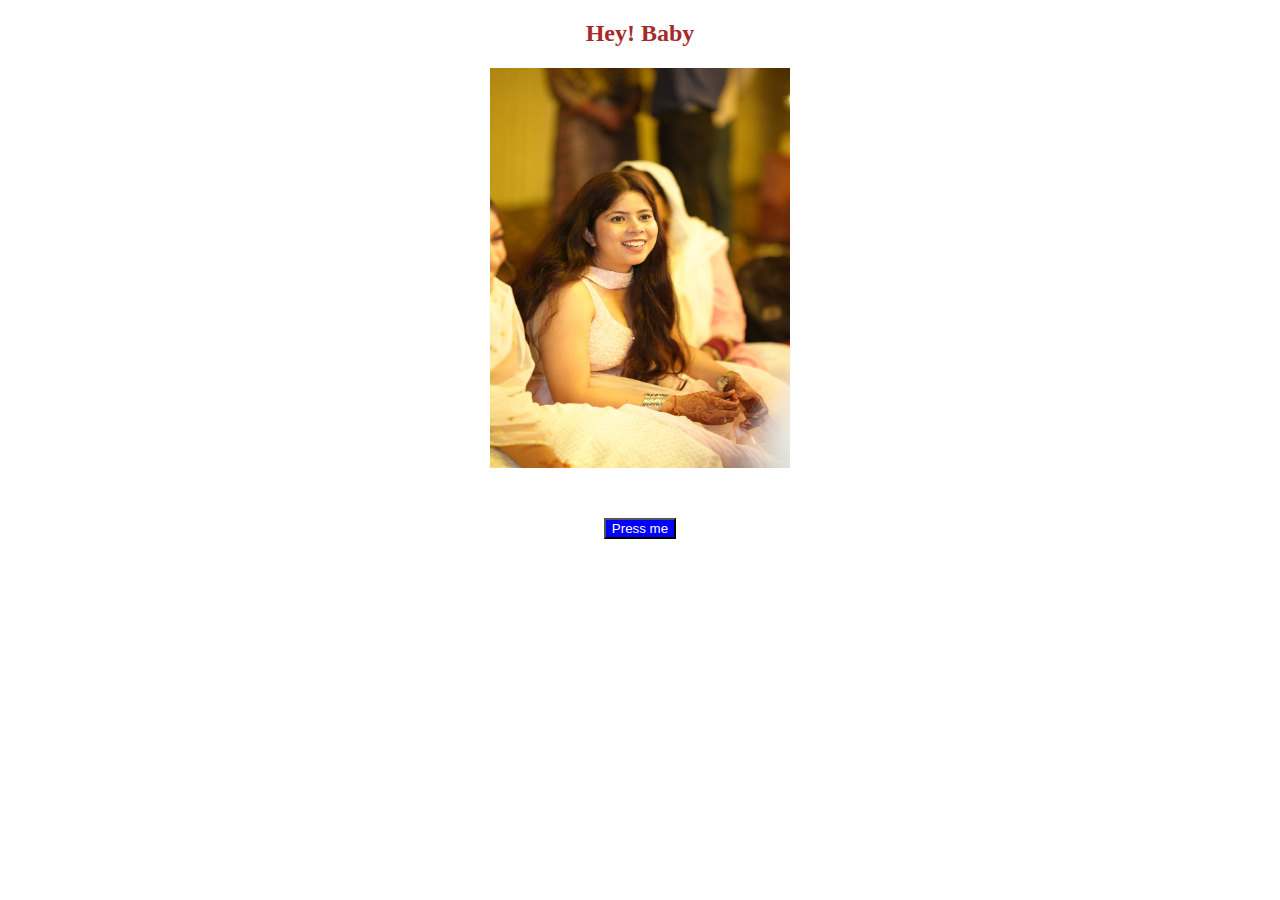
<file: index.html>
<!DOCTYPE html>
<html lang="en">
<head>
    <meta charset="UTF-8">
    <meta name="viewport" content="width=device-width, initial-scale=1.0">
    <title>hey</title>
    <link href="index.css"rel="stylesheet"/>
</head>
<body>
    <div>
    <h2>Hey! Baby</h2>
    <h1 id="text"></h1>
    
    <img src="./assets/hihi.jpg"/>
   
    <button onclick="popUp()">Press me</button>
    <script src="index.js"></script>
</div>
</body>
</html>
</file>
<file: index.css>
h2{
    text-align: center;
    color:brown;
    
}
h1{
    text-align: center;
    color:red;
}
img{
    height:400px;
    width:300px;
    display: block;
    margin-left: auto;
    margin-right: auto;
    
}
button{
    color: white;
background-color: blue;
display: block;
    margin-left: auto;
    margin-right: auto;
    margin-top: 50px;
}
@media only screen and (min-width:600px){
}
</file>
